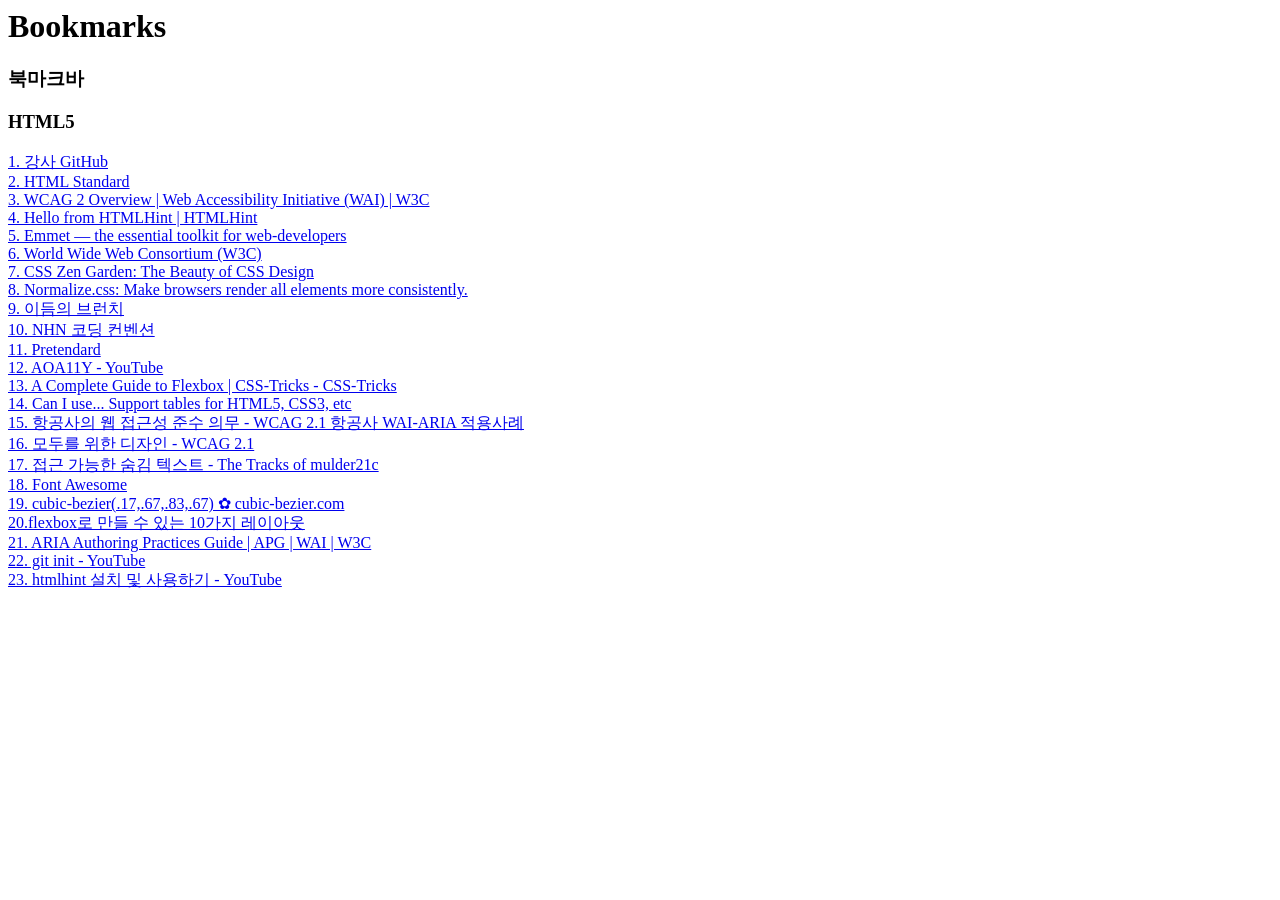
<file: bookmarks.html>
<!DOCTYPE NETSCAPE-Bookmark-file-1>
<!-- This is an automatically generated file.
     It will be read and overwritten.
     DO NOT EDIT! -->
<META HTTP-EQUIV="Content-Type" CONTENT="text/html; charset=UTF-8">
<TITLE>Bookmarks</TITLE>
<H1>Bookmarks</H1>
<DL><p>
    <DT><H3 ADD_DATE="1664151254" LAST_MODIFIED="1664151515" PERSONAL_TOOLBAR_FOLDER="true">북마크바</H3>
    <DL><p>
        <DT><H3 ADD_DATE="1664151489" LAST_MODIFIED="1664517747">HTML5</H3>
        <DL><p>
            <DT><A HREF="https://github.com/seulbinim" ADD_DATE="1664151515" ICON="[data-uri]">1. 강사 GitHub</A>
            <DT><A HREF="https://html.spec.whatwg.org/multipage/" ADD_DATE="1664160818" ICON="[data-uri]">2. HTML Standard</A>
            <DT><A HREF="https://www.w3.org/WAI/standards-guidelines/wcag/" ADD_DATE="1664169684" ICON="[data-uri]">3. WCAG 2 Overview | Web Accessibility Initiative (WAI) | W3C</A>
            <DT><A HREF="https://htmlhint.com/" ADD_DATE="1664170334" ICON="[data-uri]">4. Hello from HTMLHint | HTMLHint</A>
            <DT><A HREF="https://emmet.io/" ADD_DATE="1664173373" ICON="[data-uri]">5. Emmet — the essential toolkit for web-developers</A>
            <DT><A HREF="https://www.w3.org/" ADD_DATE="1664174072" ICON="[data-uri]">6. World Wide Web Consortium (W3C)</A>
            <DT><A HREF="http://www.csszengarden.com/" ADD_DATE="1664174771" ICON="[data-uri]">7. CSS Zen Garden: The Beauty of CSS Design</A>
            <DT><A HREF="https://necolas.github.io/normalize.css/" ADD_DATE="1664176828" ICON="[data-uri]">8. Normalize.css: Make browsers render all elements more consistently.</A>
            <DT><A HREF="https://brunch.co.kr/@euid" ADD_DATE="1664176876" ICON="[data-uri]">9. 이듬의 브런치</A>
            <DT><A HREF="https://nuli.navercorp.com/data/convention/NHN_Coding_Conventions_for_Markup_Languages.pdf" ADD_DATE="1664237311">10. NHN 코딩 컨벤션</A>
            <DT><A HREF="https://cactus.tistory.com/306" ADD_DATE="1664239690" ICON="[data-uri]">11. Pretendard</A>
            <DT><A HREF="https://www.youtube.com/aoa11y" ADD_DATE="1664245488" ICON="[data-uri]">12. AOA11Y - YouTube</A>
            <DT><A HREF="https://css-tricks.com/snippets/css/a-guide-to-flexbox/" ADD_DATE="1664246305" ICON="[data-uri]">13. A Complete Guide to Flexbox | CSS-Tricks - CSS-Tricks</A>
            <DT><A HREF="https://caniuse.com/" ADD_DATE="1664246696" ICON="[data-uri]">14. Can I use... Support tables for HTML5, CSS3, etc</A>
            <DT><A HREF="https://aoa.gitbook.io/skymimo/compliance" ADD_DATE="1664323482" ICON="[data-uri]">15. 항공사의 웹 접근성 준수 의무 - WCAG 2.1 항공사 WAI-ARIA 적용사례</A>
            <DT><A HREF="https://a11y.gitbook.io/wcag/" ADD_DATE="1664327043" ICON="[data-uri]">16. 모두를 위한 디자인 - WCAG 2.1</A>
            <DT><A HREF="https://mulder21c.github.io/2019/03/22/screen-hide-text/" ADD_DATE="1664328359" ICON="[data-uri]">17. 접근 가능한 숨김 텍스트 - The Tracks of mulder21c</A>
            <DT><A HREF="https://fontawesome.com/" ADD_DATE="1664337732" ICON="[data-uri]">18. Font Awesome</A>
            <DT><A HREF="https://cubic-bezier.com/#.17,.67,.83,.67" ADD_DATE="1664346585" ICON="[data-uri]">19. cubic-bezier(.17,.67,.83,.67) ✿ cubic-bezier.com</A>
            <DT><A HREF="https://d2.naver.com/helloworld/8540176" ADD_DATE="1664426673" ICON="[data-uri]">20.flexbox로 만들 수 있는 10가지 레이아웃</A>
            <DT><A HREF="https://www.w3.org/WAI/ARIA/apg/" ADD_DATE="1664428526" ICON="[data-uri]">21. ARIA Authoring Practices Guide | APG | WAI | W3C</A>
            <DT><A HREF="https://www.youtube.com/watch?v=RSSk5ItbOl4" ADD_DATE="1664517707" ICON="[data-uri]">22. git init - YouTube</A>
            <DT><A HREF="https://www.youtube.com/watch?v=whJIjLC5rmA" ADD_DATE="1664517747" ICON="[data-uri]">23. htmlhint 설치 및 사용하기 - YouTube</A>
        </DL><p>
    </DL><p>
</DL><p>
</file>
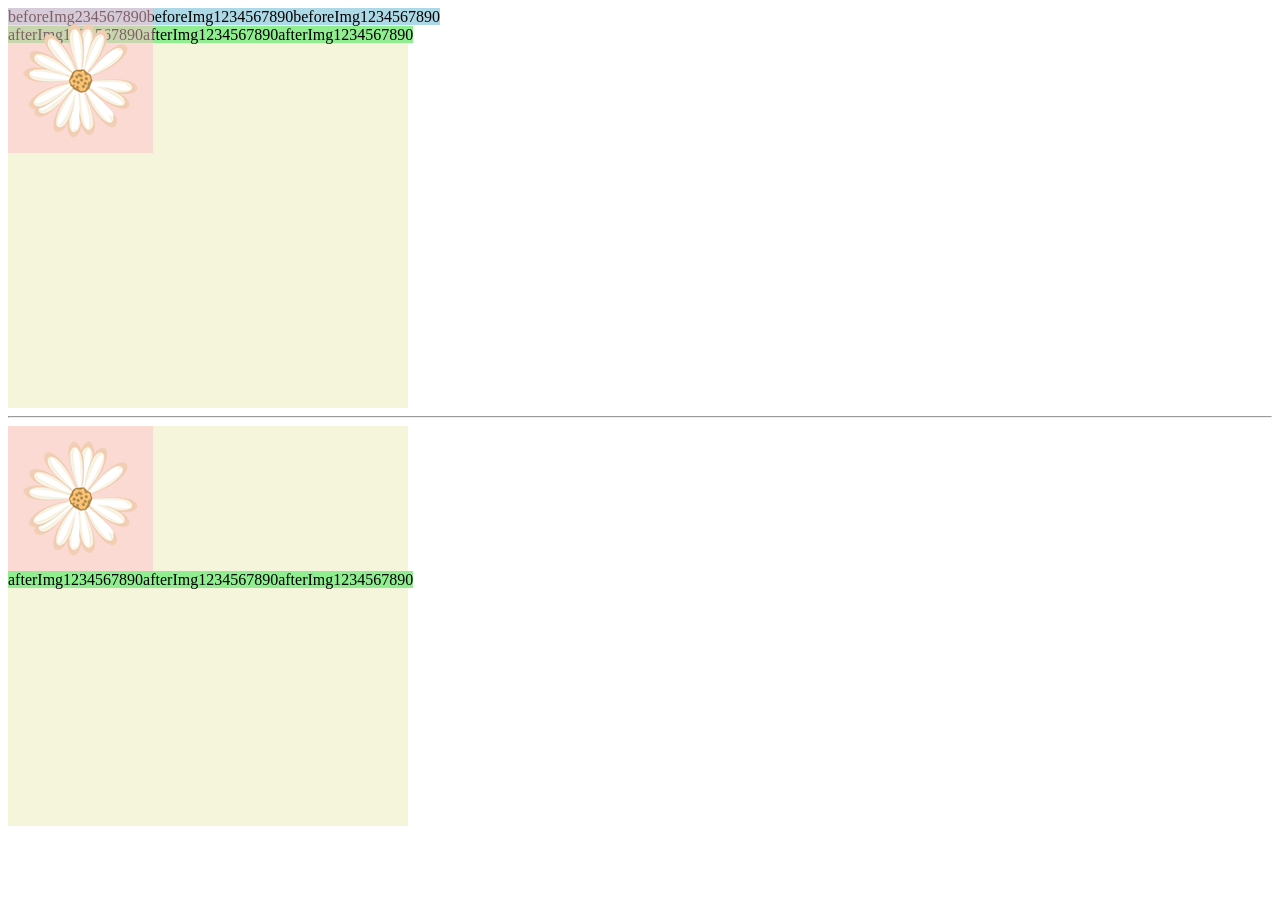
<file: Pabsolute&Float_Workout.html>
<!DOCTYPE html>
<html lang="ko-KR">
<head>
  <meta charset="UTF-8" />
  <meta http-equiv="X-UA-Compatible" content="IE=edge" />
  <meta name="viewport" content="width=device-width, initial-scale=1.0" />
  <title>Document</title>
  <style>
    /* absolute-section */
    .absolute-section .container {
     width: 400px;
     height: 400px;
     background-color: beige;
     position: relative;
   }
  
   .absolute-section .before-img {
     background-color: lightblue;
     display: inline;
     width: 100px;
     height: 100px;
   }
   
   .absolute-section img {
     background-color: rgba(255, 192, 203, 0.5);
     position: absolute;
     top: 0;
     left: 0;
     /* display: inline-block;을 줘도 크롬 계산됨 탭에서 보면 block으로 계산됨 */
     display: inline-block;
   }
   
   .absolute-section .after-img {
     background-color: lightgreen;
     display: inline;
     width: 100px;
     height: 100px;
   }



    /* float-section */
    .float-section .container {
      width: 400px;
      height: 400px;
      background-color: beige;
    }
    
    /* inline-block이나 inline일 때, html 구조상 먼저 왔음에도 이미지 오른쪽으로 밀려남 */
    .float-section .before-img {
      background-color: lightblue;
      display: inline-block;
      width: 100px;
      height: 100px;
    }
    
    .float-section img {
      background-color:  rgba(255, 192, 203, 0.5);
      float: left;
    }

    /* display: block; -> 배경색은 가려지고 글자만 아래로 내려감
    display: inline-block; -> 이미지 오른쪽에 위치
    display: inline; -> 이미지 오른쪽에 위치하다가 글자가 많으면 아래로 내려감 */
    .float-section .after-img {
      background-color: lightgreen;
      display: inline;
      width: 100px;
      height: 100px;
    }
  </style>
</head>
<body>
  <section class="absolute-section">
    <div class="container">
      <!-- 주변 태그가 img를 없는 존재처럼 취급 -->
      <div class="before-img">beforeImg234567890beforeImg1234567890beforeImg1234567890</div>
      <img src="./styles/images/ani_flower_01.png" alt="" />
      <div class="after-img">afterImg1234567890afterImg1234567890afterImg1234567890</div>
    </div>
  </section>
  
  <hr />
    
  <section class="float-section">
    <div class="container">
      <!-- <div class="before-img">beforeImg234567890beforeImg1234567890beforeImg1234567890</div> -->
      <img src="./styles/images/ani_flower_01.png" alt="" />
      <div class="after-img">afterImg1234567890afterImg1234567890afterImg1234567890</div>
    </div>
  </section>
</body>
</html>
</file>
